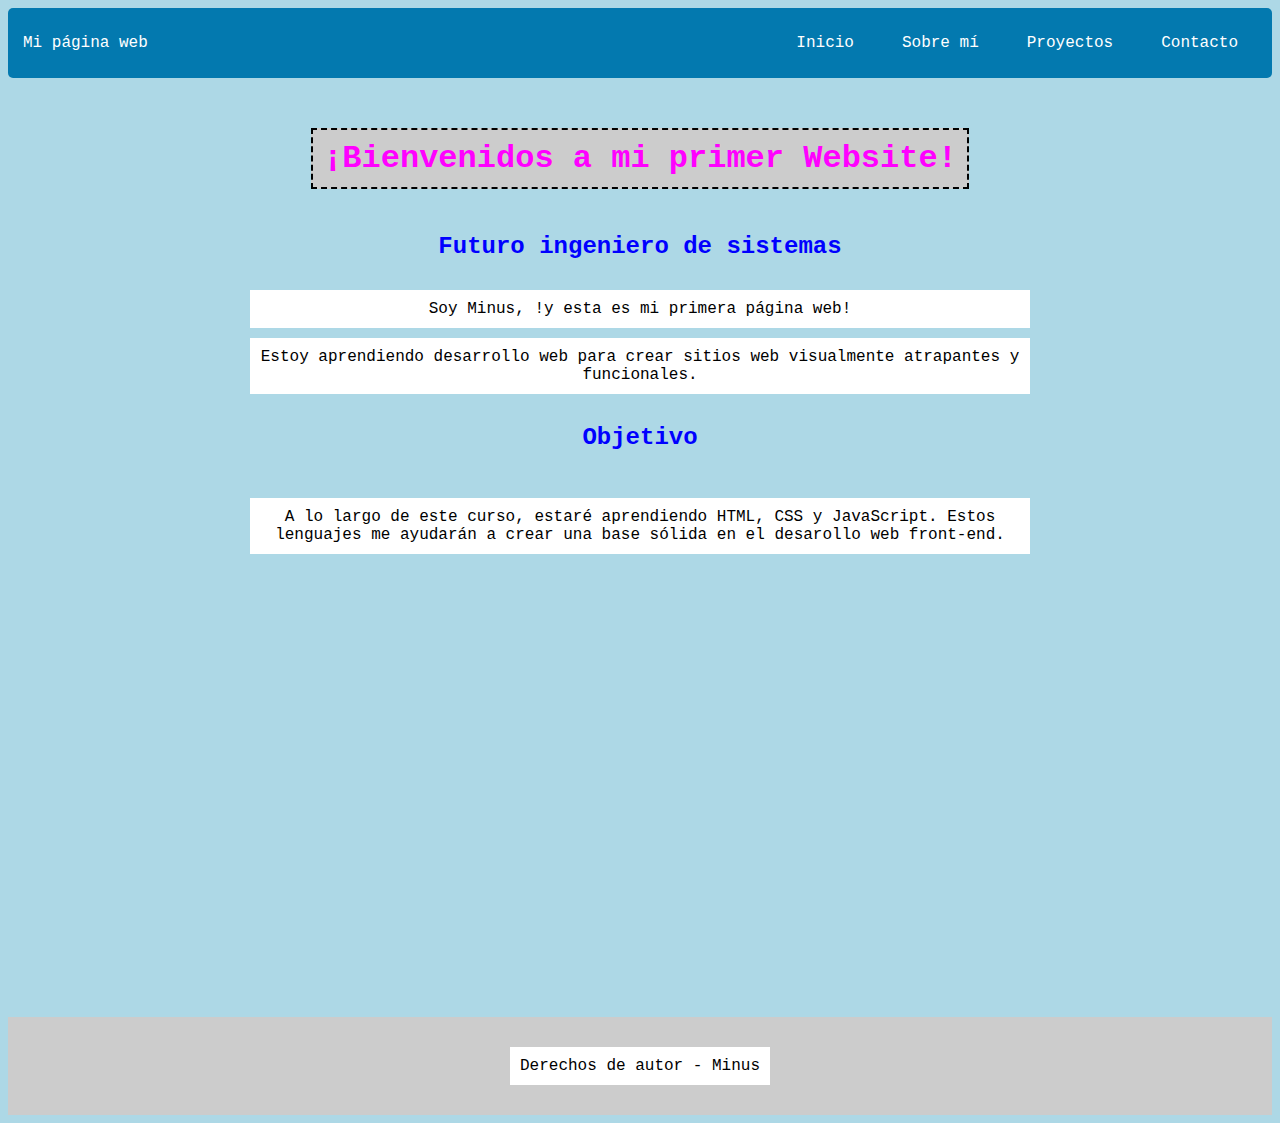
<file: index.html>
<!DOCTYPE html>
<html lang="en">
<head>
  <meta charset="UTF-8">
  <meta http-equiv="X-UA-Compatible" content="IE=edge">
  <meta name="viewport" content="width=device-width, initial-scale=1.0">
  <title>Mi Primer Website</title>
  <link rel="stylesheet" href="styles.css"/>
</head>

  <body>

    <header class="container-nav">
      <nav class="navbar" role="navigation">
        <a href="index.html" class="brand">Mi página web</a>
        <ul class="nav-links">
          <li><a href="index.html">Inicio</a></li>
          <li><a href="sobre-mi.html">Sobre mí</a></li>
          <li><a href="proyectos.html">Proyectos</a></li>
          <li><a href="contacto.html">Contacto</a></li>
        </ul>
      </nav>
      <button class="button-menu-toggle">Menu</button>
    </header>

    <main>
      <div class="container">
        <h1>¡Bienvenidos a mi primer Website!</h1>
  
        <section>
          <h2>Futuro ingeniero de sistemas</h2>
            <p>Soy Minus, !y esta es mi primera página web!</p>
            <p>Estoy aprendiendo desarrollo web para crear sitios web visualmente atrapantes y funcionales.</p>
        </section>
          
  
        <section>
          <h2 class="subtitulo">Objetivo</h2>
          <p class="objetivo">A lo largo de este curso, estaré aprendiendo HTML, CSS y JavaScript. Estos lenguajes me ayudarán a crear una base sólida en el desarollo web front-end.</p>
        </section>
   
      </div>
  
      <iframe width="560" height="315" src="https://www.youtube.com/embed/qWcwFMAqpME" title="YouTube video player" frameborder="0" allow="accelerometer; autoplay; clipboard-write; encrypted-media; gyroscope; picture-in-picture; web-share" allowfullscreen></iframe>
      <br>
      
    </div>
    </main>

    <footer>
      <p>Derechos de autor - Minus</p>
    </footer>
    
  </body>

</html>
</file>
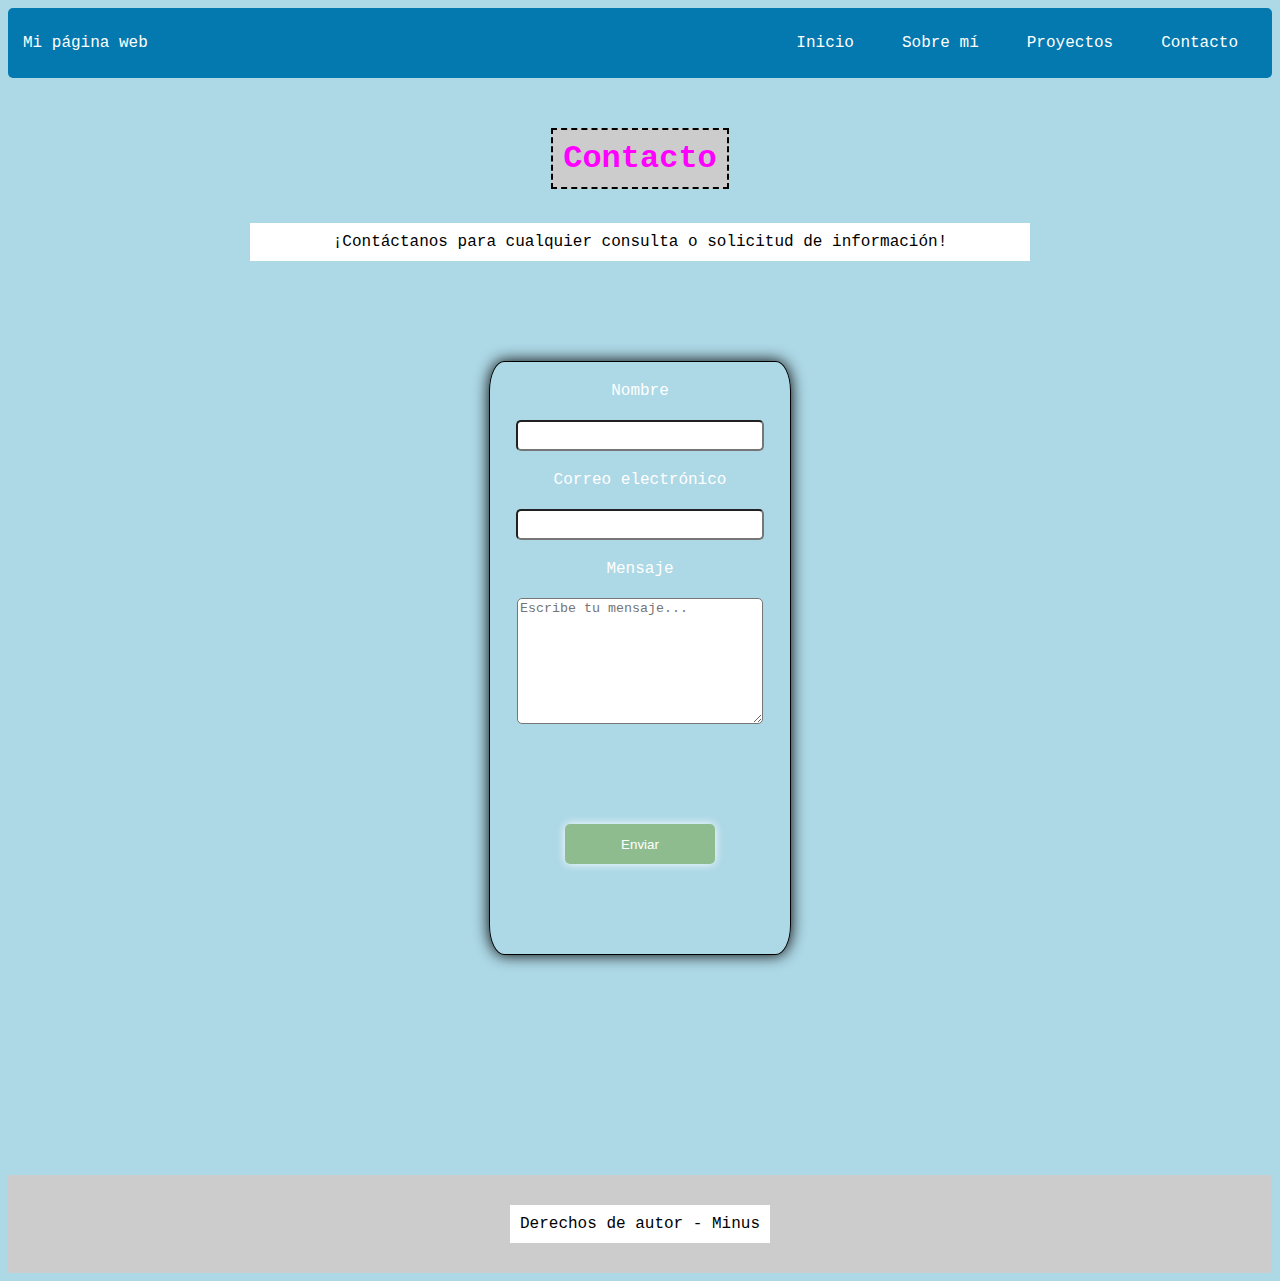
<file: contacto.html>
<!DOCTYPE html>
<html lang="en">
<head>
  <meta charset="UTF-8">
  <meta http-equiv="X-UA-Compatible" content="IE=edge">
  <meta name="viewport" content="width=device-width, initial-scale=1.0">
  <title>Mi Primer Website</title>
  <link rel="stylesheet" href="styles.css"/>
</head>

  <body>

    <div class="container-nav">
      <nav class="navbar" role="navigation">
        <a href="index.html" class="brand">Mi página web</a>
        <ul class="nav-links">
            <li><a href="index.html">Inicio</a></li>
            <li><a href="sobre-mi.html">Sobre mí</a></li>
            <li><a href="proyectos.html">Proyectos</a></li>
            <li><a href="contacto.html">Contacto</a></li>
        </ul>
      </nav>
      <button class="button-menu-toggle">Menu</button>
    </div>

    <div class="container">
        <h1>Contacto</h1>
        <p>¡Contáctanos para cualquier consulta o solicitud de información!</p>
        <form>
            <label for="name">Nombre</label>
            <input type="text" id="name" name="name" required>
            <label for="email">Correo electrónico</label>
            <input type="email" id="email" name="email" required>
            <label for="mensaje">Mensaje</label>
            <textarea placeholder="Escribe tu mensaje..."></textarea>
            <button id="envio" type="submit">Enviar</button>
        </form>
    </div>

  </div>
  <script src="script.js"></script>

  <footer>
    <p>Derechos de autor - Minus</p>
  </footer>
  
  </body>

</html>
</file>
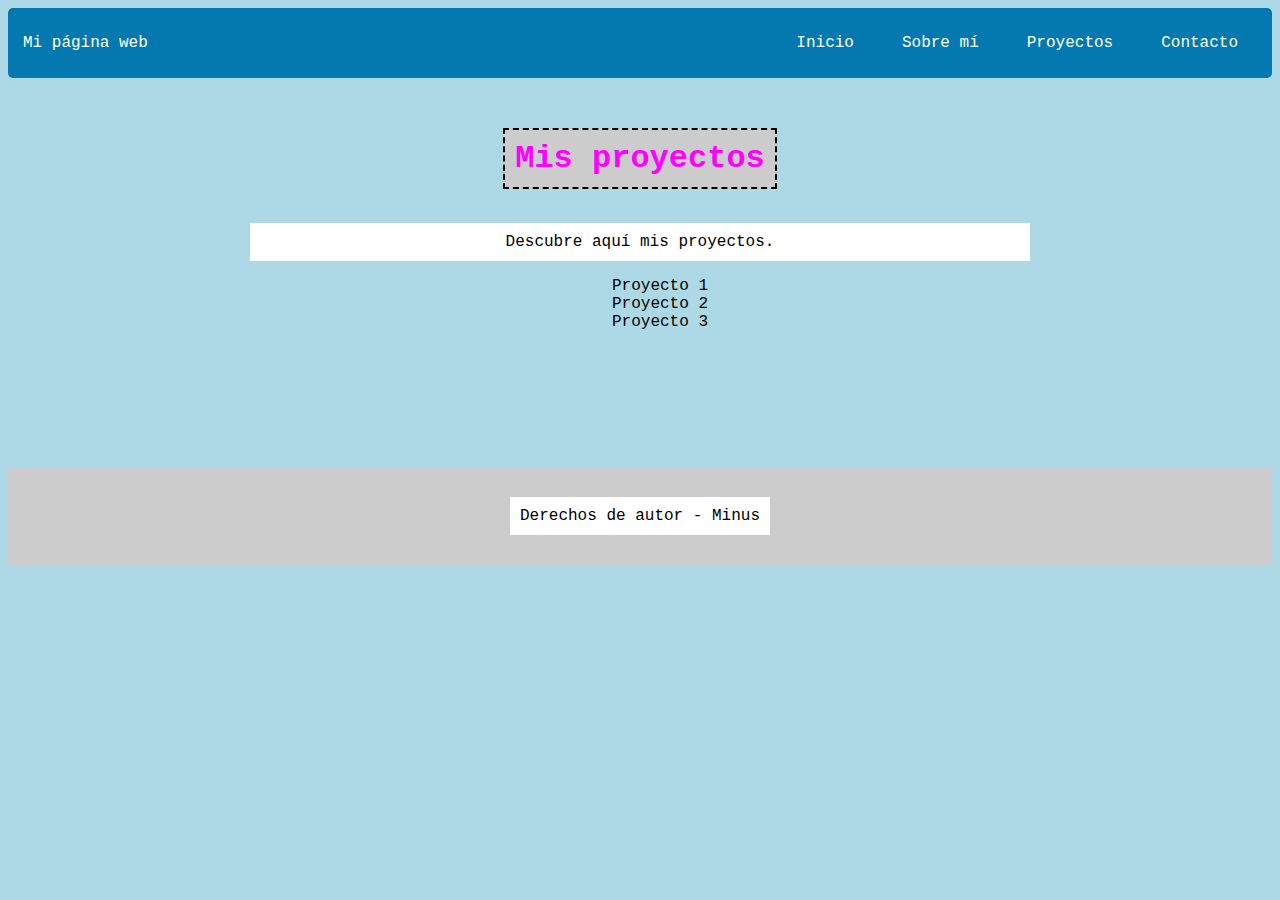
<file: proyectos.html>
<!DOCTYPE html>
<html lang="en">
<head>
  <meta charset="UTF-8">
  <meta http-equiv="X-UA-Compatible" content="IE=edge">
  <meta name="viewport" content="width=device-width, initial-scale=1.0">
  <title>Mi Primer Website</title>
  <link rel="stylesheet" href="styles.css"/>
</head>

  <body>

    <div class="container-nav">
      <nav class="navbar" role="navigation">
        <a href="index.html" class="brand">Mi página web</a>
        <ul class="nav-links">
          <li><a href="index.html">Inicio</a></li>
          <li><a href="sobre-mi.html">Sobre mí</a></li>
          <li><a href="proyectos.html">Proyectos</a></li>
          <li><a href="contacto.html">Contacto</a></li>
        </ul>
      </nav>
      <button class="button-menu-toggle">Menu</button>
    </div>

    <div class="container">
        <h1>Mis proyectos</h1>
        <p>Descubre aquí mis proyectos.</p>
        <ul>
            <li>Proyecto 1</li>
            <li>Proyecto 2</li>
            <li>Proyecto 3</li>
        </ul>
    </div>
  </div>

  <script src="script.js"></script>

  <footer>
    <p>Derechos de autor - Minus</p>
  </footer>
  
  </body>

</html>
</file>
<file: styles.css>
body {
    background-color: lightblue;
    font-family: 'Courier New', Courier, monospace;
    text-align: center; 
}

main {
  display: flex;
  flex-direction: column;
  align-items: center;
}

.container-nav {
    display: flex;
    padding: 10px;
    height: 50px;
    background-color: rgb(3, 121, 175);
    border-radius: 5px;
}

.navbar {
    display: flex;
    justify-content: space-between;
    width: 100%;
  }
  
  
  .brand {
    display: flex;
    align-items: center;
    margin: 5px;
  }
  
  
  li > a {
    padding: 8px 24px;
  }
  
  
  li {
    list-style-type: none;
  }
  
  
  a {
    color: white;
    text-decoration: none;
    transition: all .5s;
  }
  
  a:hover {
    color: #ccc;
  }
  
  .nav-links {
    display: flex;
    align-items: center;
  }
  
  
  .button-menu-toggle {
    display: none;
  }

.container {
    max-width: 800px;
    margin: auto;
    padding: 20px;
}

.container-sobre-mi > img {
  display: inline-flex;
  margin: 100px 25px;
  width: 200px;
  height: 200px;
  padding: 10px;
  border: 2px solid black;
}

.resumen {
  display: flex;
  flex-wrap: wrap;
  border: 1px solid grey;
  padding: 20px;
  margin-top: 50px;
  max-width: 700px;
  height: fit-content;
}

.row {
    display: flex;
    flex-wrap: wrap;
    margin: 10px;
}

.column {
    flex: 1;
    padding: 10px;
}

h1 {
    margin: 30px;
    margin-bottom: 3%;
    color: #f0f;
    background-color: #ccc;
    border: 2px dashed black;
    display: inline-block;
    padding: 10px;
}

h2 {
    color: #00f;
    margin-bottom: 30px;
}


.subtitulo {
    margin-top: 30px;
    margin-bottom: 47px;
}

p {
    margin: 10px;
    background-color: #fff;
    padding: 10px;
}

form {
    border: 1px solid black;
    box-shadow: 0 0 15px black;
    color: white;
    width: 100%;
    max-width: 300px;
    height: fit-content;
    margin: 100px auto;
    border-radius: 5%;
    background-image: url("https://blogs.classplusapp.com/wp-content/uploads/2022/06/Want-to-Teach-Coding-5-ways-to-start-it-1024x571.jpg");
    object-fit: cover;
}

input {
    margin: 0 auto;
    width: 80%;
    height: 25px;
    outline: none;
    border-radius: 5px;
}

textarea {
    resize: vertical;
    display: block;
    margin: 10px auto;
    width: 80%;
    min-height: 120px;
    outline: none;
    border-radius: 5px;
}

#funcion {
    width: 200px;
    height: 50px;
    margin-top: 50px;
    color: white;
    border: none;
    background-color: rgb(3, 121, 175);
    box-shadow: 0 0 10px black;
    border-radius: 5px;
    transition-duration: .5s;
}

#envio {
    width: 150px;
    height: 40px;
    margin: 90px auto;
    color: white;
    background-color: darkseagreen;
    border-radius: 5px;
    box-shadow: 0 0 10px white;
    border: none;
    transition-duration: .5s;
}

label {
    display: block;
    margin: 20px auto;
}

button:hover {
    transform: scale(1.05);
    cursor: pointer;
}

footer {
  display: flex;
  flex-direction: column;
  align-items: center;
  max-height: 200px;
  background-color: #ccc;
  padding: 20px;
  margin-top: 100px;
}

.greeting {
  text-align: center;
}


@media (min-width: 400px) {
    body {
      overflow-x: hidden;
    }

    .column {
        flex: 100%;
    }

}

@media (max-width: 768px) {

    body {
      overflow-x: hidden;
    }

    .column {
      flex: 100%;
    }
  
  
    .nav-links {
      display: none;
    }
  
  
    .button-menu-toggle {
      display: block;
      background-color: white;
      border: none;
      border-radius: 50px;
      padding: 0 24px;
      font-family: monospace;
      font-weight: bold;
      font-size: 20px;
      transition-duration: .5s;
    }
   
    .nav-links.nav-links-responsive {
      position: absolute;
      display: flex;
      background-color: rgba(0,0,0,0.8);
      margin: 0 auto;
      width: 90%;
      height: 100%;
      top: 70px;
      left: 0;
      flex-direction: column;
      padding-top: 200px;
      align-items: center;
      gap:70px;
      font-size: 40px;
    }

    iframe {
      max-width: 400px;
    }
  }
</file>
